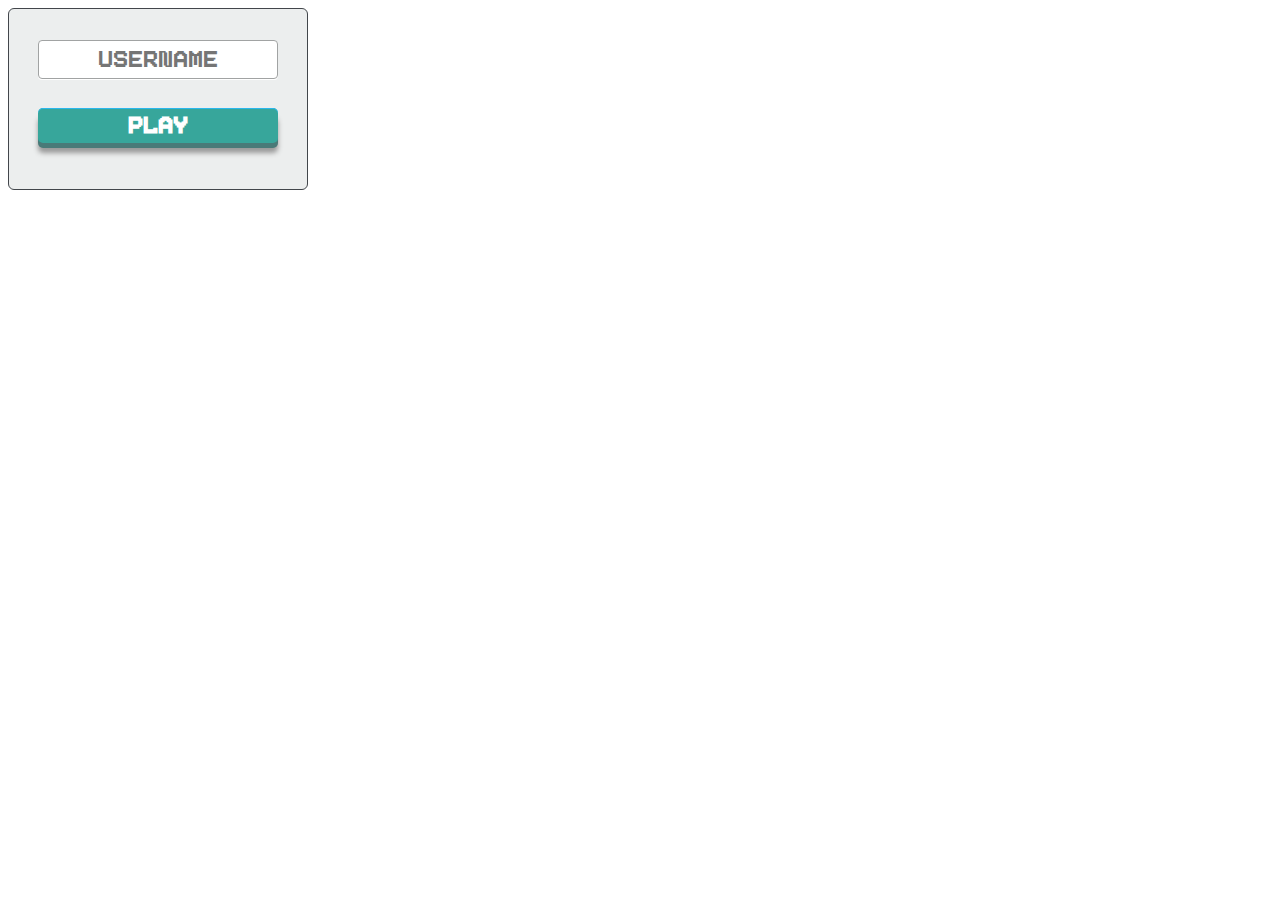
<file: assets/text/loginform.html>
<!DOCTYPE html>
<html>
<head>
	<title></title>
</head>
<body>
	<style>

@font-face {

	font-family: 'MyWebFont';
	src: url('../../fonts/Pixeboy.ttf');
	font-weight: normal;
	font-style: normal;
}
		
.login {
  background: #eceeee;
  border: 1px solid #42464b;
  border-radius: 6px;
  height: 180px;
  width: 298px;
}

input[type="password"], input[type="text"] {
  border: 1px solid #a1a3a3;
  border-radius: 4px;
  box-shadow: 0 1px #fff;
  box-sizing: border-box;
  height: 39px;
  margin: 31px 0 0 29px;
  text-align: center;
  transition: box-shadow 0.3s;
  width: 240px;
  font-family: 'MyWebFont';
  font-size: 32px;
}

.forgot:hover { color: #3b3b3b }
input[type="submit"] {
  width:240px;
  height:35px;
  display:block;
  font-family: 'MyWebFont';
  font-size:32px;
  font-weight:bold;
  color:#fff;
  text-decoration:none;
  text-transform:uppercase;
  text-align:center;
  text-shadow:1px 1px 0px #37a69b;
  margin: 29px 0 0 29px;
  position:relative;
  cursor:pointer;
  border: none;  
  background-color: #37a69b;
  background-image: linear-gradient(top,#3db0a6,#3111);
  border-top-left-radius: 5px;
  border-top-right-radius: 5px;
  border-bottom-right-radius: 5px;
  border-bottom-left-radius:5px;
  box-shadow: inset 0px 1px 0px #2ab7ec, 0px 5px 0px 0px #497a78, 0px 10px 5px #999;
}

input[type="submit"]:active {
  top:3px;
  box-shadow: inset 0px 1px 0px #2ab7ec, 0px 2px 0px 0px #31524d, 0px 5px 3px #999;
}    

	</style>
	<div class="login">
		<input type="text" name="username" placeholder="Username" id="username">
		<input type="submit" name="loginButton" value="Play">
	</div>
</body>
</html>
</file>
